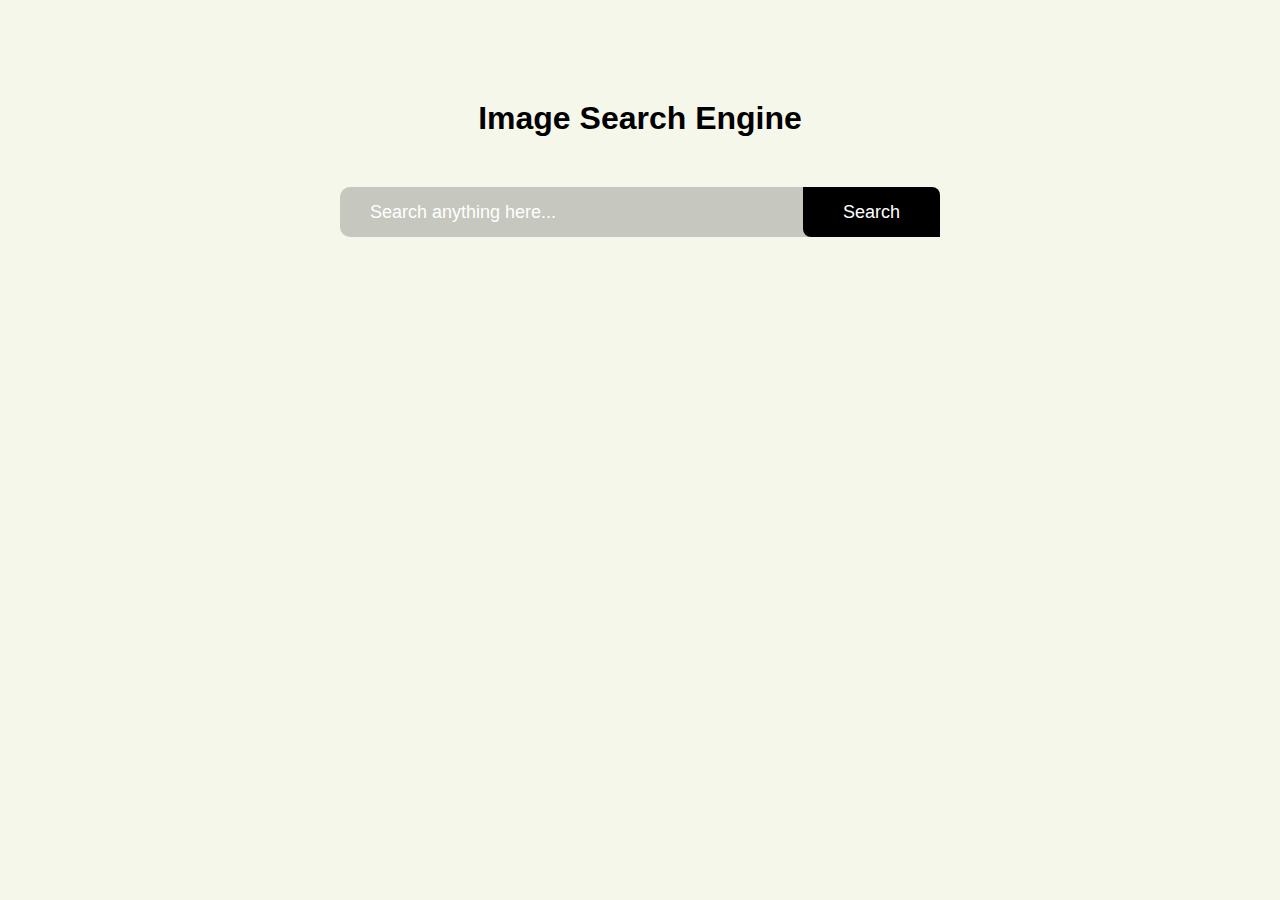
<file: index.html>
<!DOCTYPE html>
<html lang="en">
<head>
    <meta charset="UTF-8">
    <meta name="viewport" content="width=device-width, initial-scale=1.0">
    <title>Document</title>
    <link rel="stylesheet" href="style.css">
</head>
<body>
    
    <h1>Image Search Engine</h1>
    <form id="search-form">
        <input type="text" id="search-box" placeholder="Search anything here...">
        <button>Search</button>
    </form>

    <div id="search-result"></div>
    <button id="show-more-btn">show more</button>

    <!-- <footer id="footer">The images are coming from unsplash.com</footer> -->


    <script src="js.js"></script>
</body>
</html>
</file>
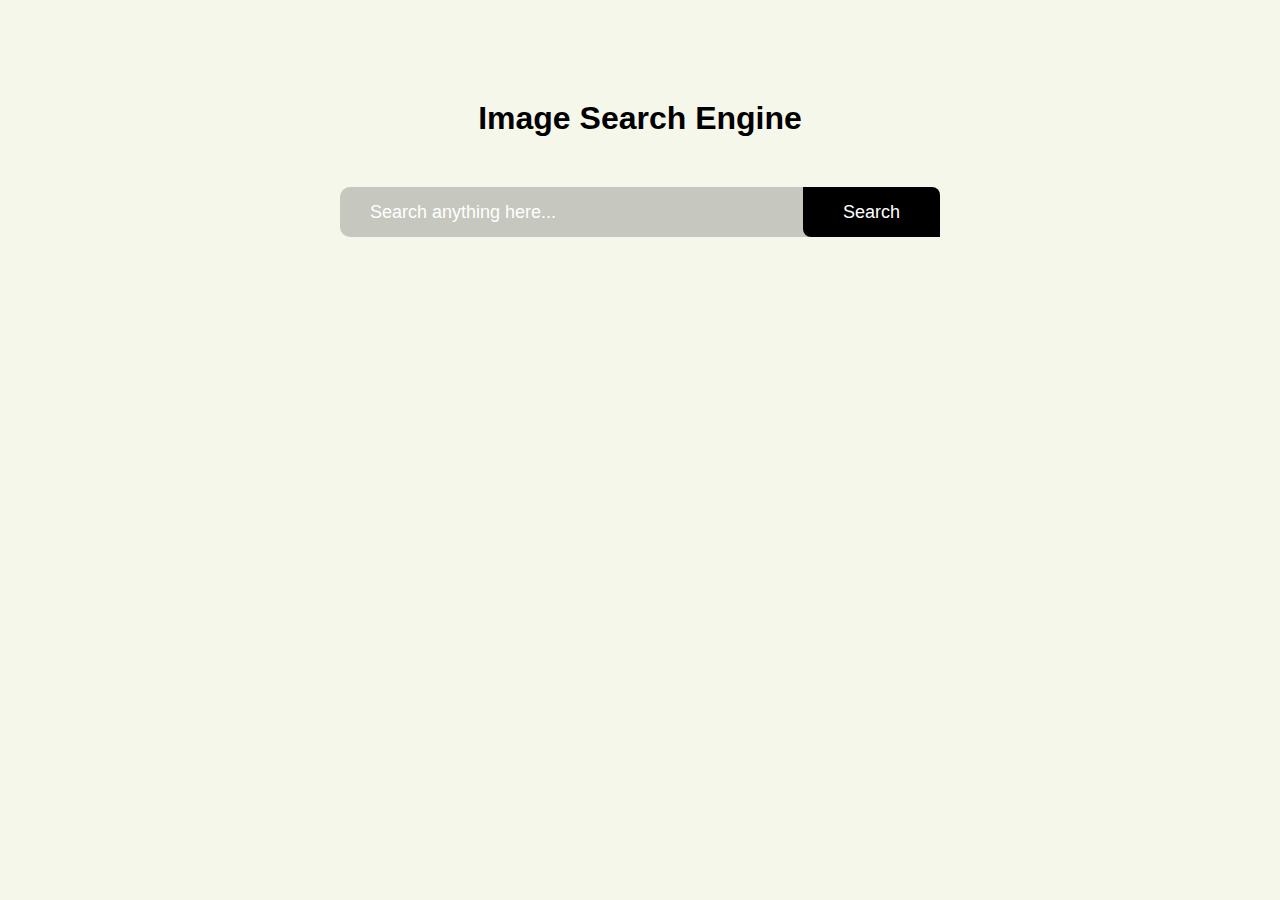
<file: imageSearch.html>
<!DOCTYPE html>
<html lang="en">
<head>
    <meta charset="UTF-8">
    <meta name="viewport" content="width=device-width, initial-scale=1.0">
    <title>Document</title>
    <link rel="stylesheet" href="style.css">
</head>
<body>
    
    <h1>Image Search Engine</h1>
    <form id="search-form">
        <input type="text" id="search-box" placeholder="Search anything here...">
        <button>Search</button>
    </form>

    <div id="search-result"></div>
    <button id="show-more-btn">show more</button>

    <!-- <footer id="footer">The images are coming from unsplash.com</footer> -->


    <script src="js.js"></script>
</body>
</html>
</file>
<file: style.css>
*{
    margin: 0;
    padding: 0;
    font-family: sans-serif;
    box-sizing: border-box;
}

body{
    background: #f6f7eb;
    color: #000;
}
h1{
    text-align: center;
    margin: 100px auto 50px;

}

form{
    width: 80%;
    max-width:600px;
    margin:auto;
    height: 50px;
    background:#00000031;
    display: flex;
    align-items: center;
    border-radius: 10px;
}
form input{
    flex: 1;
    height: 100%;
    border: 0;
    outline: 0;
    background: transparent;
    color: #fff;
    font-size:18px ;
    padding: 0 30px;
}
form button{
    padding: 0 40px;
    height: 100%;
    background: #000000;
    color: #fff;
    font-size: 18px;
    border: 0;
    outline: 0;
    border-top-right-radius: 8px;
    border-bottom-left-radius: 8px;
    cursor: pointer;
}
::placeholder{
    color:#fff;
    font-size: 18px;

}

#show-more-btn{
    background: #000000;
    color: #fff;
    border: 0;
    outline: 0;
    padding: 10px 20px;
    border-radius: 4px;
    margin: 10px auto 100px;
    cursor: pointer;
    display: none;
}

#search-result{
    width: 80%;
    margin: 100px auto 50px;
    display: grid;
    grid-template-columns: 1fr 1fr 1fr;
    grid-gap:40px
}

#search-result img{
    width: 100%;
    height: 230px;
    object-fit: cover;
    border-radius: px;
}

/* #footer{
    height: fit-content;
    font-size: 12px;
    display: none;
    justify-content: center;
    align-items: center;
} */
</file>
